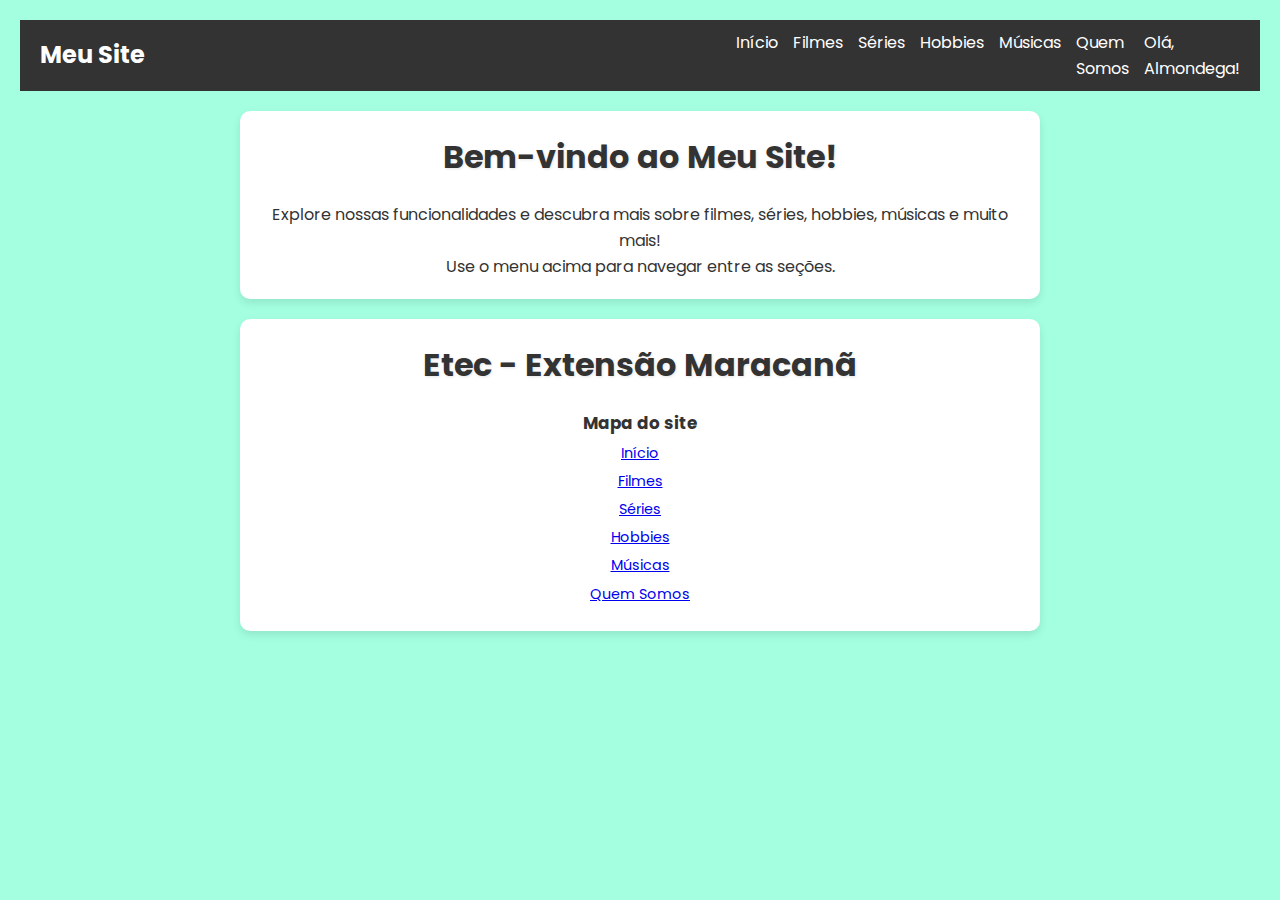
<file: index.html>
<!DOCTYPE html>
<html lang="pt-br">
<head>
    <meta charset="UTF-8">
    <meta name="viewport" content="width=device-width, initial-scale=1.0">
    <title>Crud do Rafinha</title>
    <link href="https://fonts.googleapis.com/css2?family=Poppins:wght@300;400;600&display=swap" rel="stylesheet">
    <link rel="stylesheet" href="./assets/css/style.css">
    <link rel="stylesheet" href="./assets/css/forms.css">
</head>
<body  style="background-color: rgba(127, 255, 212, 0.719);">
    <nav>
        <div class="nav-container">
            <div class="logo"><a href="#" onclick="showSection('home')">Meu Site</a></div>
            <ul class="menu-desktop">
                <li><a href="#" onclick="showSection('home')">Início</a></li>
                <li><a href="#" onclick="showSection('filmes')">Filmes</a></li>
                <li><a href="#" onclick="showSection('series')">Séries</a></li>
                <li><a href="#" onclick="showSection('hobbies')">Hobbies</a></li>
                <li><a href="#" onclick="showSection('musicas')">Músicas</a></li>
                <li><a href="#" onclick="showSection('quemsomos')">Quem Somos</a></li>
                <li><a href="#" onclick="showSection('perfil')">Olá, Almondega!</a></li>
            </ul>
            <div class="hamburger" id="hamburger">
                <span></span>
                <span></span>
                <span></span>
            </div>
        </div>
        <ul class="menu-mobile" id="menuMobile">
            <li><a href="#" onclick="showSection('home')">Início</a></li>
            <li><a href="#" onclick="showSection('filmes')">Filmes</a></li>
            <li><a href="#" onclick="showSection('series')">Séries</a></li>
            <li><a href="#" onclick="showSection('hobbies')">Hobbies</a></li>
            <li><a href="#" onclick="showSection('musicas')">Músicas</a></li>
            <li><a href="#" onclick="showSection('quemsomos')">Quem Somos</a></li>
            <li><a href="#" onclick="showSection('perfil')">Olá, Almondega</a></li>
        </ul>
    </nav>

    <!-- Seção Home -->
    <div id="home" class="container section active">
        <h1>Bem-vindo ao Meu Site!</h1>
        <p>Explore nossas funcionalidades e descubra mais sobre filmes, séries, hobbies, músicas e muito mais!</p>
        <p>Use o menu acima para navegar entre as seções.</p>
    </div>

    <!-- Seção Filmes -->
    <div id="filmes" class="container section">
        <h1>Filmes</h1>
        <form>
            <p><label>Nome: <input type="text" id="fm_nome"></label></p>
            <p><label>Categoria: <input type="text" id="fm_cat-nova"></label></p>
            <p><label>Imagem (URL): <input type="url" id="fm_image-url"></label></p>
            <p><label>Trailer (URL): <input type="url" id="fm_content"></label></p>
            <p><button type="submit">Salvar</button></p>
        </form>
        <div id="filmes-list" class="list"></div>
    </div>
    
    <!-- Seção Séries -->
    <div id="series" class="container section">
        <h1>Séries</h1>
        <form>
            <p><label>Nome da Série: <input type="text" id="serie_nome"></label></p>
            <p><label>Gênero: <input type="text" id="serie_genero"></label></p>
            <p><label>Descrição: <textarea id="serie_descricao"></textarea></label></p>
            <p><label>Imagem (URL): <input type="url" id="serie_imagem"></label></p>
            <p><button type="submit">Salvar</button></p>
        </form>
        <div id="series-list" class="list"></div>
    </div>

    <!-- Seção Hobbies -->
    <div id="hobbies" class="container section">
        <h1>Hobbies</h1>
        <form>
            <p><label>Nome do Hobbie: <input type="text" id="hobbie_nome"></label></p>
            <p><label>Descrição: <textarea id="hobbie_descricao"></textarea></label></p>
            <p><button type="submit">Salvar</button></p>
        </form>
        <div id="hobbies-list" class="list"></div>
    </div>

    <!-- Seção Músicas -->
    <div id="musicas" class="container section">
        <h1>Músicas</h1>
        <form>
            <p><label>Nome da Música: <input type="text" id="musica_nome"></label></p>
            <p><label>Artista: <input type="text" id="musica_artista"></label></p>
            <p><label>Gênero: <input type="text" id="musica_genero"></label></p>
            <p><label>Imagem (URL): <input type="url" id="musica_imagem"></label></p>
            <p><button type="submit">Salvar</button></p>
        </form>
        <div id="musicas-list" class="list"></div>
    </div>

    <!-- Seção Quem Somos -->
    <div id="quemsomos" class="container section">
        <h1>Quem Somos</h1>
        <p>Conheça os integrantes do nosso site:</p>
        <div class="container">
            <h3>Elaine Souza</h3><p class="idade">28 anos</p>
            <h3>Miguel</h3><p class="idade">17 anos</p>
            <h3>Bruna</h3><p class="idade">17 anos</p>
            <h3>Pedro Guilherme</h3><p class="idade">26 anos</p>
            <h3>Mário Luiz</h3><p class="idade">22 anos</p>
        </div>
    </div>

    <!-- Seção Perfil -->
    <div id="perfil" class="container section">
        <h1>Olá, <span id="pf_nome_display">Almondega</span></h1>
        <form>
            <p><label for="pf_nome">Nome: <input type="text" id="pf_nome" name="pf_nome"></label></p>
            <p><label for="pf_filme-favorito">Filme:
                <select id="pf_filme-favorito" name="pf_filme-favorito">
                    <option value="-1">Adicione um para continuar</option>
                </select>
            </label></p>
            <p><label for="pf_hobbie-favorito">Hobbie:
                <select id="pf_hobbie-favorito" name="pf_hobbie-favorito">
                    <option value="-1">Adicione um para continuar</option>
                </select>
            </label></p>
            <p><label for="pf_musica-favorita">Música:
                <select id="pf_musica-favorita" name="pf_musica-favorita">
                    <option value="-1">Adicione um para continuar</option>
                </select>
            </label></p>
        </form>
    </div>

    <footer class="container">
        <h1 align="center">Etec - Extensão Maracanã</h1>
        <h3 style="color: #333;">Mapa do site</h3>
        <ul>
            <li><a href="#" onclick="showSection('home')">Início</a></li>
            <li><a href="#" onclick="showSection('filmes')">Filmes</a></li>
            <li><a href="#" onclick="showSection('series')">Séries</a></li>
            <li><a href="#" onclick="showSection('hobbies')">Hobbies</a></li>
            <li><a href="#" onclick="showSection('musicas')">Músicas</a></li>
            <li><a href="#" onclick="showSection('quemsomos')">Quem Somos</a></li>
    </footer>

    <script src="./assets/js/changePage.js"></script>
    <script src="./assets/js/menu.js"></script>
    <script src="./assets/js/crud/index.js"></script>
    <script src="./assets/js/crud/filmes.js"></script>
</body>
</html>
</file>
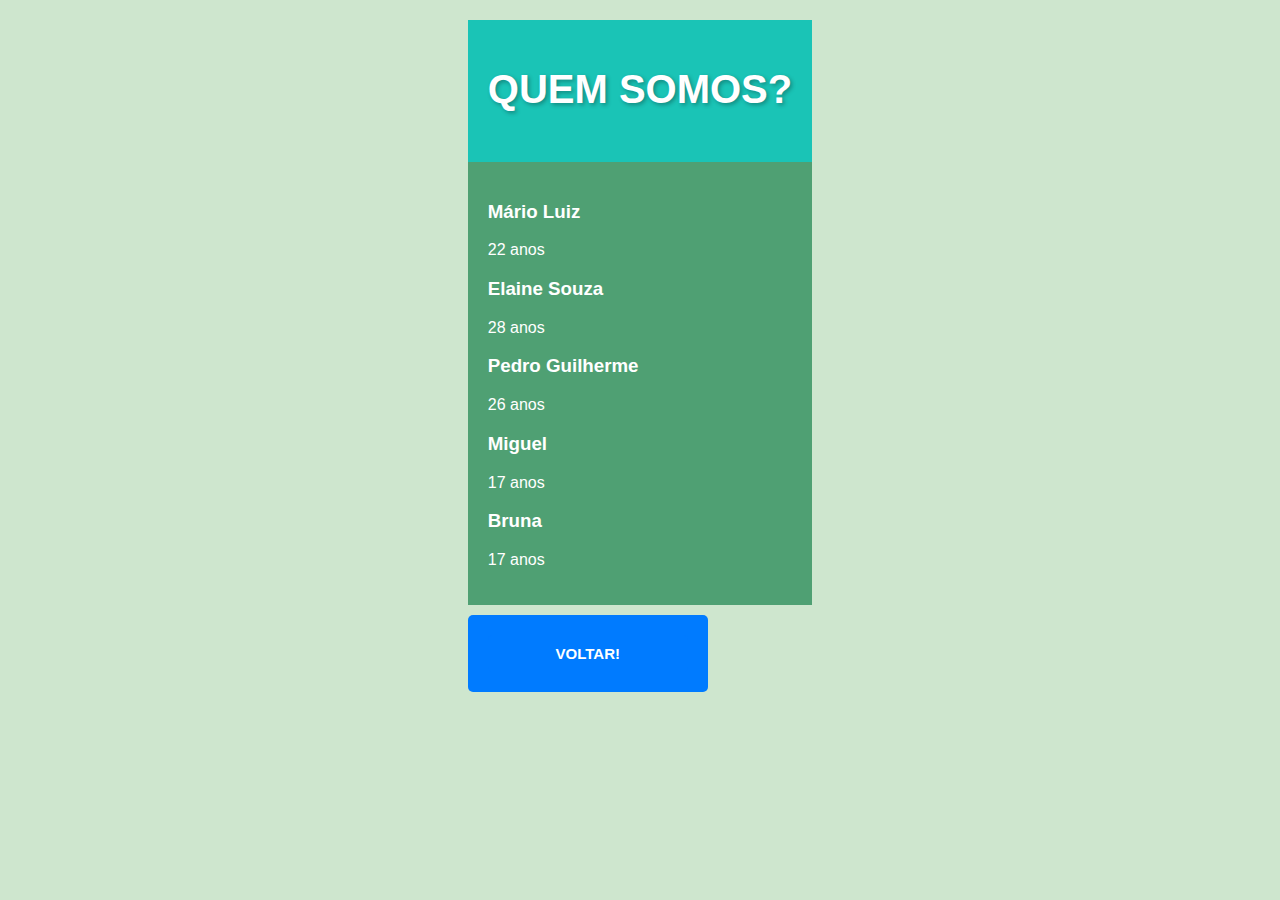
<file: quemsomos/index.html>
<!DOCTYPE html>
<html lang="pt-BR">
<head>
     <link href="./style.css" rel="stylesheet"/> 
    <meta charset="UTF-8">
    <meta name="viewport" content="width=device-width, initial-scale=1.0">
    <title>Exemplo de Botão com Link</title>
</head>
<body>
    
    <div style="display: grid; place-items: center; height: 200px;">
        <div>
            <div class="container2">
            <h1>QUEM SOMOS?</h1>
            </div>

            <div class="container">
                
                
                <h3>Mário Luiz</h3>
                <p>22 anos</p>
                <h3>Elaine Souza</h3>
                <p>28 anos</p>
                <h3>Pedro Guilherme</h3>
                <p>26 anos</p>
                <h3>Miguel</h3>
                <p>17 anos</p>
                <h3>Bruna</h3>
                <p>17 anos</p>
                </div>
                
                <a href="teste.html" class="botao">
                   <button class="botao">VOLTAR!</button>
                </a>
            </div>
        </div>
    </div>

   

</body>
</html>
</file>
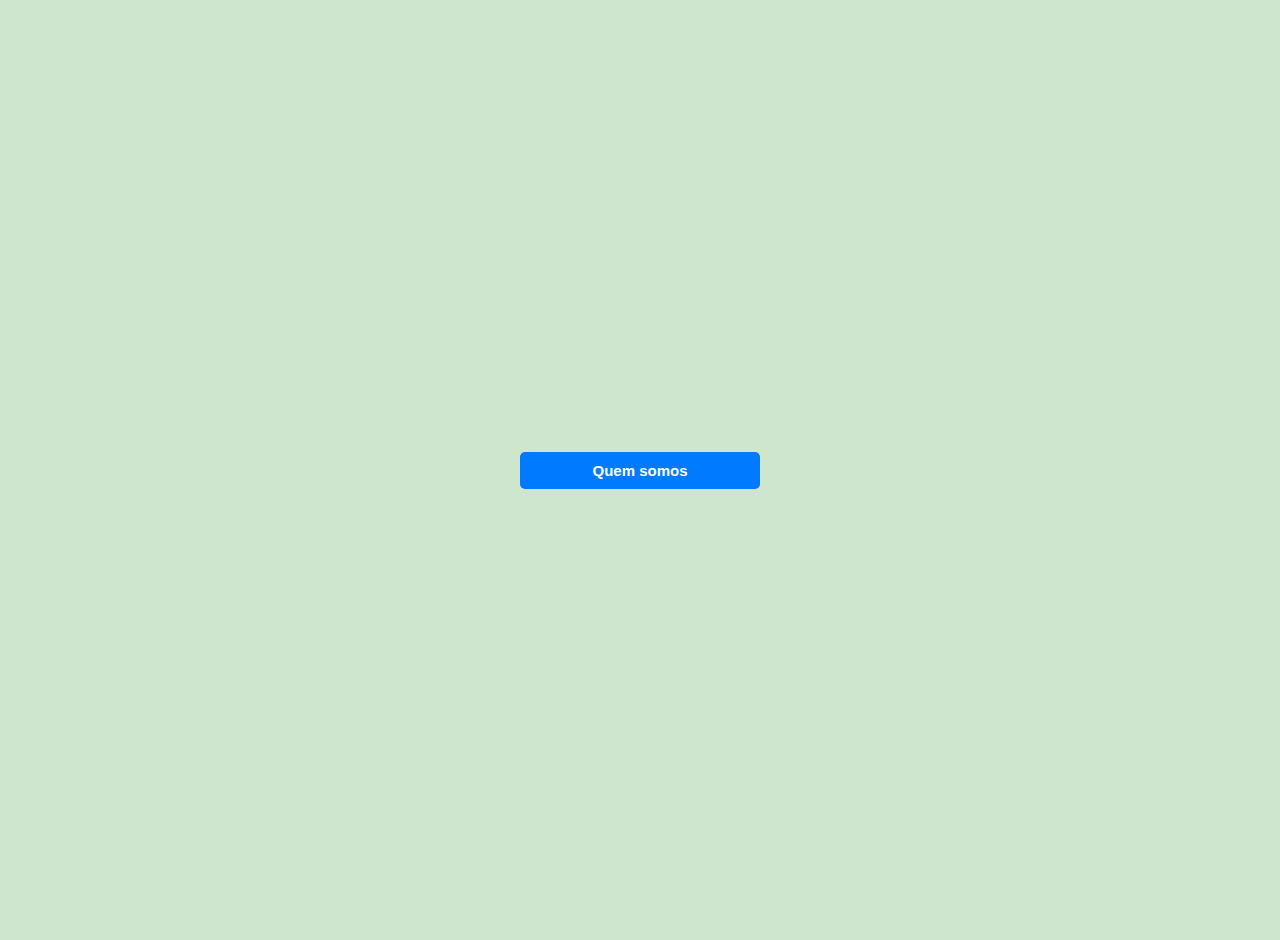
<file: quemsomos/teste.html>
<!DOCTYPE html>
<html lang="en">
<head>
    <meta charset="UTF-8">
    <meta name="viewport" content="width=device-width, initial-scale=1.0">
    <title>Quem Somos</title>
    <link rel="stylesheet" href="./style.css">
</head>
<body>


<div style="display: grid; place-items: center; height: 200px;"></div>
<div>

    <body style="margin: 0; height: 100vh; display: flex; justify-content: center; align-items: center;">
        <div style="background: tcoral; padding: 20px;">
            <a href="index.html" class="botao">Quem somos</a>


        </div>
    </body>

</div>
</div>
</file>
<file: assets/css/forms.css>
form label{
    display:flex;
    flex-direction: row;;
    justify-content: space-between;
    align-items: end;
    min-width:100%;
}
.mult-input label{
    display:none
}
.mult-input label.active, .mult-input label.option{
    display:flex
}
form input, form select
{
    width:200px;
}
</file>
<file: quemsomos/style.css>
body {
    font-family: Arial, sans-serif;
    background-color: #cee6ce; /* Verde */
    color: white;
    margin: 0;
    padding: 20px;
}

.container {
    
    background-color: #4fa073;
    max-width: 800px;
    margin: 0 auto;
    padding: 20px;
}

.container2 {
    
    background-color: #1ac4b6;
    max-width: 800px;
    margin: 0 auto;
    padding: 20px;
}
 /* não consegui por no centro embaixo */
.botao{
    
    display: block;
    width: 200px;
    margin: 10px auto;
    padding: 10px;
    text-align: center;
    font-size: 15px;
    font-weight: bold;
    text-decoration: none;
    
    color: white;
    
    transition: background-color 0.3s;
}
.botao:hover{
    color: #162217;
}


h1 {
    text-align: center;
    font-size: 2.5em;
    margin-bottom: 30px;
    text-shadow: 2px 2px 4px rgba(0, 0, 0, 0.3);
}

.h3 {
    background-color: rgba(44, 40, 40, 0.9);
    border: 5px solid #eccb0d; /* Amarelo */
    border-radius: 15px;
    padding: 30px;
    color: #160466;
    box-shadow: 0 0 20px rgba(90, 138, 1, 0.2);
}

.info-box {
    background-color: rgba(228, 21, 21, 0.9);
    border: 5px solid #FFD700; /* Amarelo */
    border-radius: 15px;
    padding: 30px;
    color: #333;
    box-shadow: 0 0 20px rgba(13, 224, 207, 0.2);
}

.team-members {
    display: grid;
    grid-template-columns: repeat(2, 1fr);
    gap: 20px;
    color: #FFD700;
    margin-top: 20px;
}

.member {
    background-color: #2c2828;
    padding: 15px;
    border-radius: 8px;
    border-left: 4px solid #FFD700;
}

.logo {
    text-align: center;
    font-size: 2em;
    font-weight: bold;
    margin-top: 30px;
    color: #FFD700;
    text-shadow: 1px 1px 3px rgba(0, 0, 0, 0.3);
}

.age {
    font-style: italic;
    color: #666;
}
    .botao:hover{
    background-color: rgb(153, 175, 40);
    color: rgb(255, 255, 255);
    transform: scale(1.2);
    
    text-decoration: none;
    border-radius: 5px;
    border: none;
    cursor: pointer;
}
    .botao {
        display: inline-block;
        padding: 10px 20px;
        background-color: #007bff;
        color: white;
        text-decoration: none;
        border-radius: 5px;
        border: none;
        cursor: pointer;
    }
    
    .botao:hover {
        background-color: #0056b3;
    }
</file>
<file: assets/css/style.css>
/* Reset básico */
*{
    margin: 0;
    padding: 0;
    box-sizing: border-box;
}

body {
    font-family: Arial, sans-serif;
    line-height: 1.6;
    margin: 0;
    padding: 0;
}

nav {
    background-color: #333;
    color: white;
    padding: 10px 20px;
}
div{
    width:100%;
}
.nav-container {
    display: flex;
    justify-content: space-between;
    align-items: center;
}

.logo a {
    color: white;
    text-decoration: none;
    font-size: 1.5rem;
    font-weight: bold;
}

.menu-desktop {
    display: flex;
    list-style: none;
    gap: 15px;
}

.menu-desktop li a {
    color: white;
    text-decoration: none;
    font-size: 1rem;
}

.hamburger {
    display: none; /* Exibido apenas em telas menores */
    cursor: pointer;
    position: relative;
    width: 30px;
    height: 20px;
    z-index: 1100;
}

.hamburger span {
    display: block;
    background-color: #fff; /* Cor das barras */
    height: 3px;
    width: 100%;
    margin: 4px 0;
    transition: all 0.3s ease;
}

/* Animação para o ícone do hambúrguer quando ativo */
.hamburger.active span:nth-child(1) {
    transform: rotate(45deg) translate(5px, 5px);
}

.hamburger.active span:nth-child(2) {
    opacity: 0;
}

.hamburger.active span:nth-child(3) {
    transform: rotate(-45deg) translate(5px, -5px);
}

.menu-mobile {
    display: none;
    list-style: none;
    background-color: #333;
    padding: 10px;
    position: absolute;
    top: 50px;
    right: 20px;
    z-index: 1000;
    opacity: 0;
    transform: translateY(-20px);
    transition: opacity 0.3s ease, transform 0.3s ease;
    border-radius: 5px;
}

.menu-mobile.active {
    display: block;
    opacity: 1;
    transform: translateY(0);
}

.menu-mobile li a {
    color: white;
    text-decoration: none;
    display: block;
    padding: 10px 0;
}

/* Estilo para as seções */
.section {
    display: none;
    padding: 20px;
    background-color: #f9f9f9;
    border-radius: 10px;
    box-shadow: 0 4px 8px rgba(0, 0, 0, 0.1);
    margin: 20px auto;
    max-width: 800px;
}

.section.active {
    display: block;
}

footer {
    background-color: #333;
    color: white;
    text-align: center;
    padding: 20px;
    margin-top: 20px;
}

footer ul {
    list-style: none;
    padding: 0;
}

footer ul li {
    margin: 5px 0;
}

@media (max-width: 768px) {
    .menu-desktop {
        display: none;
    }

    .hamburger {
        display: block;
    }
}
body {
    font-family: 'Poppins', Arial, sans-serif;
    background-color: #f4f4f9;
    color: #333; 
    margin: 0;
    padding: 20px;
}

.container {
    background-color: #ffffff; 
    border-radius: 10px;
    box-shadow: 0 4px 8px rgba(0, 0, 0, 0.1); 
    max-width: 800px;
    margin: 20px auto;
    padding: 20px;
}

.container2 {
    background-color: #e3f2fd; 
    border-radius: 10px;
    box-shadow: 0 4px 8px rgba(0, 0, 0, 0.1);
    max-width: 800px;
    margin: 20px auto;
    padding: 20px;
}

h1 {
    font-size: 2rem;
    color: #333;
    margin-bottom: 20px;
    text-align: center;
    text-shadow: 1px 1px 3px rgba(0, 0, 0, 0.1);
}

.botao {
    display: inline-block;
    padding: 10px 20px;
    background-color: #007bff; 
    color: white;
    text-decoration: none;
    border-radius: 5px;
    border: none;
    cursor: pointer;
    font-weight: 600;
    transition: all 0.3s ease;
}

.botao:hover {
    background-color: #0056b3; 
    transform: scale(1.1);
}

form {
    display: flex;
    flex-direction: column;
    align-items: center;
    justify-content: center;
    margin: 0 auto;
    padding: 20px;
    max-width: 500px; /* Define uma largura máxima */
    border: 1px solid #ccc; /* Opcional: borda para destacar o formulário */
    border-radius: 8px; /* Bordas arredondadas */
    background-color: #f9f9f9; /* Fundo claro */
    box-shadow: 0 4px 6px rgba(0, 0, 0, 0.1); /* Sombra para destaque */
}

form p {
    width: 100%; /* Faz os elementos ocuparem toda a largura do formulário */
    margin-bottom: 15px;
}

form label {
    display: flex;
    flex-direction: column;
    align-items: flex-start;
    width: 100%;
}

form input, form select, form textarea, form button {
    padding: 10px;
    margin-top: 5px;
    border: 1px solid #ccc;
    border-radius: 4px;
    box-sizing: border-box;
}

form button {
    background-color: #007BFF; /* Cor do botão */
    color: white;
    border: none;
    cursor: pointer;
    transition: background-color 0.3s ease;
}

form button:hover {
    background-color: #0056b3; /* Cor ao passar o mouse */
}

footer {
    background-color: #333;
    color: white;
    text-align: center;
    padding: 20px;
    margin-top: 20px;
    font-size: 0.9em;
}
.container .list {
    display: flex;
    flex-direction: column;
    align-items: center;
    justify-content: center;
    margin: 0 auto;
    padding: 10px;
    width: 100%;
}

.container .list div {
    text-align: center;
    margin-bottom: 15px;
    padding: 10px;
    border: 1px solid #ccc;
    border-radius: 8px;
    background-color: #f9f9f9;
    box-shadow: 0 4px 6px rgba(0, 0, 0, 0.1);
    width: 80%;
}

.container .list img {
    max-width: 100%;
    height: auto;
    margin-bottom: 10px;
    border-radius: 8px;
}
p{
    text-align: center;
}
textarea{
    resize: none;
}
.idade{
    text-align: start;
}
</file>
